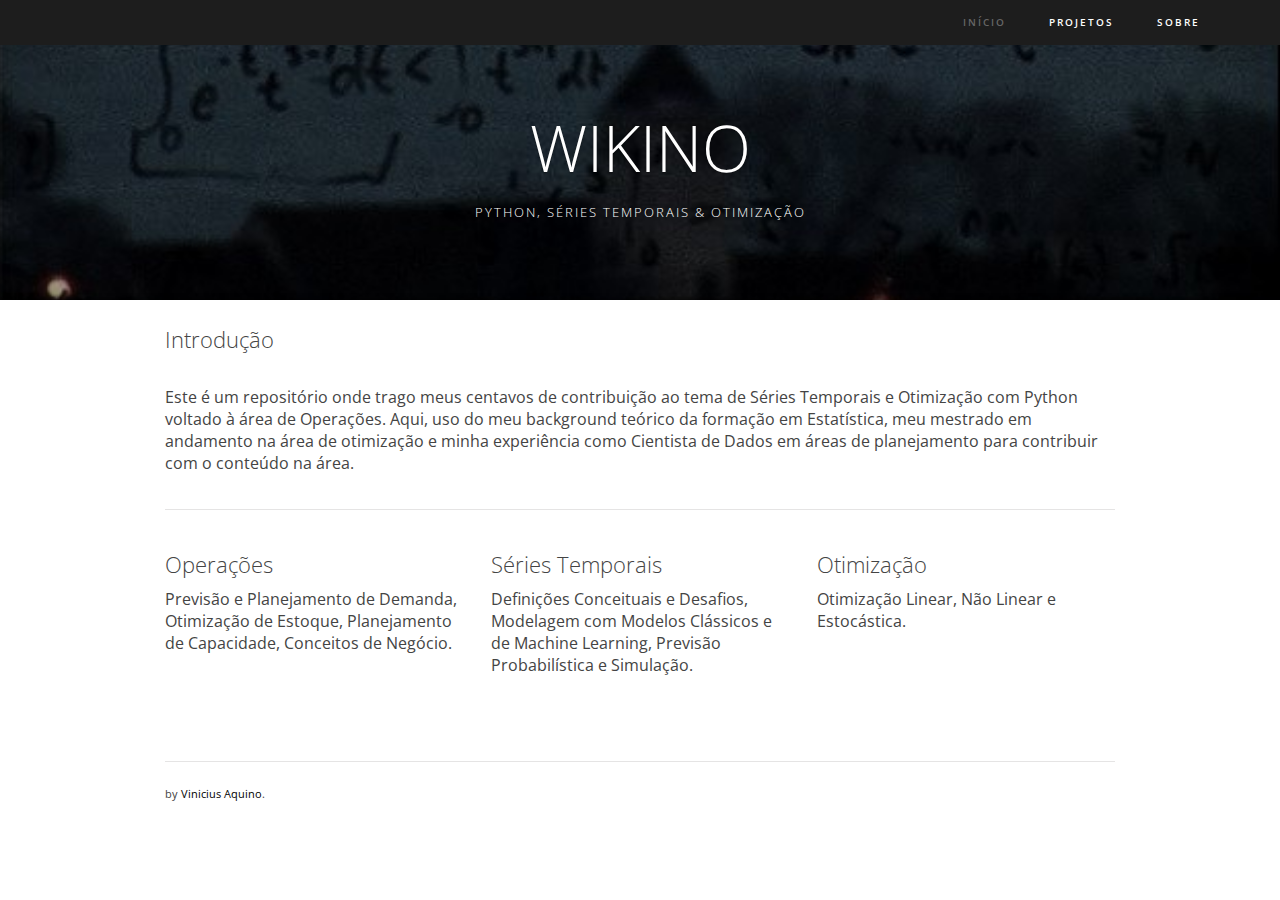
<file: index.html>
<!DOCTYPE HTML>

<html>
<!-- TITLE SECTION !-->
<head>
<title>Wikino | Início</title>
<meta charset="utf-8">
<meta property="og:image" content="images/cover.jpg" />
<link rel="icon" type="image/x-icon" href="images/favicon.ico">
<link rel="stylesheet" type="text/css" href="css/style.css">
</head>

<body>
<!-- HEADER SECTION !-->
<header>
  <nav class="main-nav">
    <ul>
      <li>
        <ul>
          <li><a href="index.html" class="active">Início</a></li>
          <li><a href="projects.html">Projetos</a></li>
          <li><a href="contact.html">Sobre</a></li>
        </ul>
      </li>
    </ul>
  </nav>
</header>

<!-- COVER SECTION !-->
<section id="video" class="cover">
  <h1>Wikino</h1>
  <h2>Python, Séries Temporais & Otimização</h2>
</section>

<!-- INTRODUCTION SECTION !-->
<section id="main-content">
  <div class="text-intro">
    <h3>Introdução</h3>
    <br>
    <p>Este é um repositório onde trago meus centavos de contribuição ao tema de Séries Temporais e Otimização com Python voltado à área de Operações. Aqui, uso do meu background teórico da formação em Estatística, meu mestrado em andamento na área de otimização e minha experiência como Cientista de Dados em áreas de planejamento para contribuir com o conteúdo na área.</p>
  </div>

<!-- CONTENTS SECTION !-->
  <div class="columns features">
    
    <div class="one-third first">
      <h3>Operações</h3>
      <p>Previsão e Planejamento de Demanda, Otimização de Estoque, Planejamento de Capacidade, Conceitos de Negócio. </p>

    </div>

    <div class="one-third">
      <h3>Séries Temporais</h3>
      <p>Definições Conceituais e Desafios, Modelagem com Modelos Clássicos e de Machine Learning, Previsão Probabilística e Simulação.</p>
    </div>

    <div class="one-third">
      <h3>Otimização</h3>
      <p>Otimização Linear, Não Linear e Estocástica.</p>

    </div>

    
    </div>
  </div>

</section>

<!-- FOOTER SECTION !-->
<footer>
  <div ><small>by <a target="_blank" rel="nofollow" href="https://www.linkedin.com/in/vinicius-aquino-in/">Vinicius Aquino</a>.</small></div>
</footer>

</body>
</html>
</file>
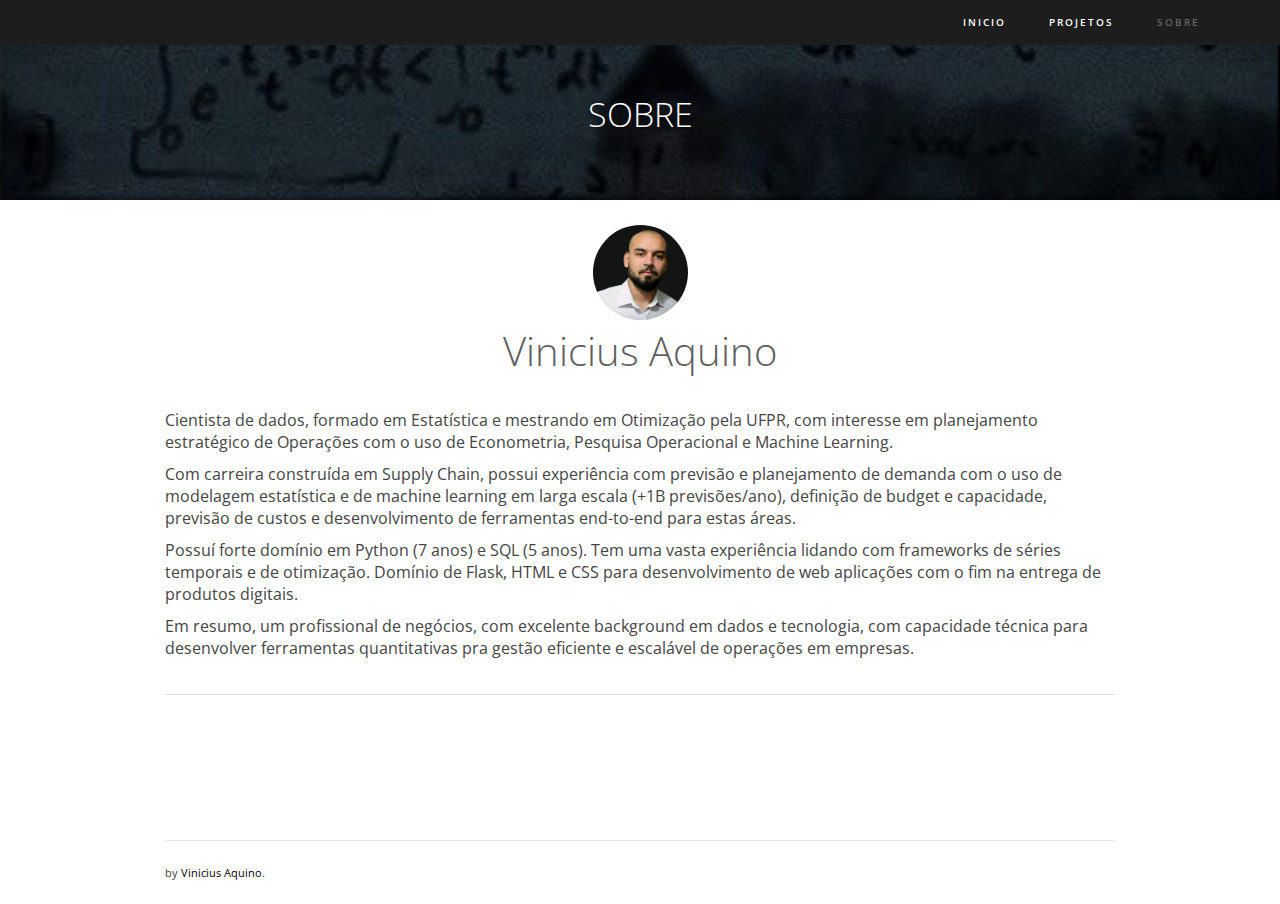
<file: contact.html>
<!DOCTYPE HTML>
<html>

<!-- TITLE SECTION !-->
<head>
<title>Wikino | Sobre</title>
<meta charset="utf-8">
<meta property="og:image" content="images/cover.jpg" />

<link rel="icon" type="image/x-icon" href="images/favicon.ico">
<link rel="stylesheet" type="text/css" href="css/style.css">
</head>

<body>
<!-- HEADER SECTION !-->
<header>
  <nav class="main-nav">
    <ul>
      <li>
        <ul>
          <li><a href="index.html">Inicio</a></li>
          <li><a href="projects.html">Projetos</a></li>
          <li><a href="contact.html" class="active">Sobre</a></li>
        </ul>
      </li>
    </ul>
  </nav>
</header>

<!-- COVER SECTION !-->
<section id="home-head" class="cover">
  <h1>Sobre</h1>
</section>

<!-- CONTENT SECTION !-->
<section id="main-content">
  <div class="text-intro">

    <div class="presentation">
      <img class="profile-image" src="images/profile.jpg">
      <h2>Vinicius Aquino</h2>
    </div>  
    <br>
    
    <p>Cientista de dados, formado em Estatística e mestrando em Otimização pela UFPR, com interesse em planejamento estratégico de Operações com o uso de Econometria, Pesquisa Operacional e Machine Learning.</p>

    <p>Com carreira construída em Supply Chain, possui experiência com previsão e planejamento de demanda com o uso de modelagem estatística e de machine learning em larga escala (+1B previsões/ano), definição de budget e capacidade, previsão de custos e desenvolvimento de ferramentas end-to-end para estas áreas.</p> 

    <p>Possuí forte domínio em Python (7 anos) e SQL (5 anos). Tem uma vasta experiência lidando com frameworks de séries temporais e de otimização. Domínio de Flask, HTML e CSS para desenvolvimento de web aplicações com o fim na entrega de produtos digitais.</p> 

    <p>Em resumo, um profissional de negócios, com excelente background em dados e tecnologia, com capacidade técnica para desenvolver ferramentas quantitativas pra gestão eficiente e escalável de operações em empresas.</p>


    </div>

    <iframe style="border-radius:12px" src="https://open.spotify.com/embed/track/5elz7Ovan3KbnsP7lEtoXe?utm_source=generator" width="25%" height="100" frameBorder="0" allowfullscreen="" allow="autoplay; clipboard-write; encrypted-media; fullscreen; picture-in-picture" loading="lazy"></iframe>

</section>

<!-- FOOTER SECTION !-->
<footer>
  <div ><small>by <a target="_blank" rel="nofollow" href="https://www.linkedin.com/in/vinicius-aquino-in/">Vinicius Aquino</a>.</small></div>
</footer>


</body>
</html>
</file>
<file: css/style.css>
@import url(http://fonts.googleapis.com/css?family=Open+Sans:300,400,600,700);

div.book-project{
	width: 70%;
	display: block;
	margin-left: auto;
	margin-right: auto;
}
	
img.profile-image{
	margin-left: 45%;
	width: 10%;
	border-radius: 50%;
}

#title-block-header{
	height: auto !important;
	background-color: #ffffff00;
	position:relative !important;
	z-index: 0;
}

html, body, div, span, applet, object, iframe, h1, h2, h3, h4, h5, h6, p, blockquote, pre, a, abbr, acronym, address, big, cite, code, del, dfn, em, img, ins, kbd, q, s, samp, small, strike, strong, sub, sup, tt, var, b, u, i, center, dl, dt, dd, ol, ul, li, fieldset, form, label, legend, table, caption, tbody, tfoot, thead, tr, th, td, article, aside, canvas, details, figcaption, figure, footer, header, hgroup, menu, nav, section, summary, time, mark, audio, video {
	margin:0;
	padding:0
}
article, aside, details, figcaption, figure, footer, header, hgroup, menu, nav, section {
	display:block
}
table {
	border-collapse:collapse;
	border-spacing:0
}
fieldset, img {
	border:0
}
address, caption, cite, dfn, th, var {
	font-style:normal;
	font-weight:normal
}
caption, th {
	text-align:left
}
h1, h2, h3, h4, h5, h6 {
	font-size:100%;
	font-weight:normal
}
q:before, q:after {
	content:""
}
abbr, acronym {
	border:0
}
::selection {
	color:#e00966;
}
::-moz-selection {
color:#e00966;
}
body {
	font-family:"Open Sans", sans-serif;
	font-size:13px;
	line-height:22px;
	color:#444444;
	padding:0;
	width: 100%;
	margin: 0;

}
a, a:link {
	color:#000;
	text-decoration:none;
}
a:hover {
	color:#e00966;
}
h1, h2, h3, h4, h5, h6, p {
	margin-bottom:10px;
}
h1, h2, h3, h4, h5, h6 {
	font-weight:300;
}
h1 {
	font-size:30px;
	line-height:1.7em;
}
h2 {
	line-height:1.3em;
}
h3 {
	font-size:22px;
	line-height:1.3em;
}

img {
	max-width:100%;
}

.more {
	background:url("../images/arrow.gif") no-repeat right 50%;
	padding-right:20px;
}
#main-content, footer {
	margin:0 auto;
	max-width:950px;
}

header{
	margin-top:0;
	top:0;
	width:100%;
	height:45px;
	margin-bottom:40px;
	background:#1D1D1D;
	position:fixed;
	z-index: 999;

}
header .main-nav {
	margin-top:10px;
	float:right;
}
header .main-nav li {
	display:inline-block;
	margin-right:40px;
	list-style:none;
}
header .main-nav li a {
	color:#FFF;
	font-size:10px;
	text-transform:uppercase;
	font-weight:600;
	letter-spacing:2px;
}
header .main-nav li a:hover, header .main-nav li a.active {
	color:#666;
}
#main-content .text-intro {
	border-bottom:1px solid #e5e4e4;
	float:left;
	width:100%;
	padding:25px 0;
	margin-bottom:40px;
}
#main-content .text-intro h2 {
	font-size:40px;
	color:#606060;
	text-align:center;
}
div.columns {
	height:1%;
}
div.one-half {
	width:48.5%;
}
div.one-third {
	width:31.3%;
}
div.two-third {
	width:65.64%;
}
div.one-fourth {
	width:22.7%;
}
div.three-fourth {
	width:74.23%;
}
div.one-half, div.one-third, div.two-third, div.three-fourth, div.one-fourth {
	position:relative;
	margin-left:3%;
	float:left;
	margin-bottom:1.55em;
}
div.one-half:first-child, div.one-third:first-child, div.two-third:first-child, div.three-fourth:first-child, div.one-fourth:first-child, .first {
	margin-left:0 !important;
	clear:left;
}
div.img-first {
	float:left;
	opacity:0.7;
}
div.img-second {
	float:right;
	opacity:0.7;
}
div.img-first, div.img-second {
	transition:all 1s ease-in-out;
	padding-bottom:30px;
}
div.img-first:hover, div.img-second:hover {
	opacity:1;
}
#main-content .features, #main-content .portfolio {
	clear:both;
	float:left;
	margin-bottom:50px;
	/* padding-left: 10%;
    padding-right: 10%; */
}
footer {
	clear:both;
	border-top:1px solid #e5e4e4;
	padding:20px 0;
}
footer .copyright {
	float:left;
	margin-bottom:30px;
}
footer .copyright a {
	color:#444444;
	font-weight:bold;
}
footer .copyright a:hover {
	color:#e00966;
}
#home-head {
	content:"";
	display:block;
	min-height:200px;
	width:100%;
	text-align:center;
	box-shadow:inset 0 -1px 5px rgba(0,0,0,0.6);
}
#home-head h1 {
	font-size:34px;
	color:#fff;
	line-height:0.879em;
	text-shadow:0 1px 2px rgba(0,0,0,0.4);
	text-transform:uppercase;
	padding-top:100px;
}
#home-head h1 span {
	color:#fff;
	display:block;
}
#video {
	content:"";
	display:block;
	min-height:300px;
	width:100%;
	text-align:center;
	box-shadow:inset 0 -1px 5px rgba(0,0,0,0.6);
}
#video h1 {
	font-size:64px;
	color:#fff;
	line-height:0.879em;
	text-shadow:0 1px 2px rgba(0,0,0,0.4);
	text-transform:uppercase;
	padding-bottom:20px;
	padding-top:120px;
}
#video h2 {
	font-size:13px;
	color:#FFF;
	line-height:1em;
	letter-spacing:2px;
	text-transform:uppercase;
}

.cover {
	background:url("../images/cover.jpg");
	background-size:cover;
}

#main-content  {
	width: 80%;
	font-size: 1rem;
}


#quarto-document-content
{	
	overflow-x: hidden;
	width: 100%;
	padding-left: 0;
	padding-right: 0;
	margin-left: 0;
	margin-right: 0;
}


  


@media (max-width:480px){
	@import url(http://fonts.googleapis.com/css?family=Open+Sans:300,400,600,700);

	mjx-container{
	overflow-x: auto;
	overflow-y: hidden;

	}
	div.book-project{
		width: 70%;
		display: block;
		margin-left: auto;
		margin-right: auto;
	}
		
	img.profile-image{
		margin-left: 45%;
		width: 10%;
		border-radius: 50%;
	}
	
	#title-block-header{
		height: auto !important;
		background-color: #ffffff00;
		position:relative !important;
		z-index: 0;
	}
	
	html, body, div, span, applet, object, iframe, h1, h2, h3, h4, h5, h6, p, blockquote, pre, a, abbr, acronym, address, big, cite, code, del, dfn, em, img, ins, kbd, q, s, samp, small, strike, strong, sub, sup, tt, var, b, u, i, center, dl, dt, dd, ol, ul, li, fieldset, form, label, legend, table, caption, tbody, tfoot, thead, tr, th, td, article, aside, canvas, details, figcaption, figure, footer, header, hgroup, menu, nav, section, summary, time, mark, audio, video {
		margin:0;
		padding:0
	}
	article, aside, details, figcaption, figure, footer, header, hgroup, menu, nav, section {
		display:block
	}
	table {
		border-collapse:collapse;
		border-spacing:0
	}
	fieldset, img {
		border:0
	}
	address, caption, cite, dfn, th, var {
		font-style:normal;
		font-weight:normal
	}
	caption, th {
		text-align:left
	}
	h1, h2, h3, h4, h5, h6 {
		font-size:100%;
		font-weight:normal
	}
	q:before, q:after {
		content:""
	}
	abbr, acronym {
		border:0
	}
	::selection {
		color:#e00966;
	}
	::-moz-selection {
	color:#e00966;
	}
	body {
		font-family:"Open Sans", sans-serif;
		font-size:13px;
		line-height:22px;
		color:#444444;
		padding:0;
		width: 100%;
		margin: 0;
	
	}
	a, a:link {
		color:#000;
		text-decoration:none;
	}
	a:hover {
		color:#e00966;
	}
	h1, h2, h3, h4, h5, h6, p {
		margin-bottom:10px;
	}
	h1, h2, h3, h4, h5, h6 {
		font-weight:300;
	}
	h1 {
		font-size:30px;
		line-height:1.7em;
	}
	h2 {
		line-height:1.3em;
	}
	h3 {
		font-size:22px;
		line-height:1.3em;
	}
	
	img {
		max-width:100%;
	}
	
	.more {
		background:url("../images/arrow.gif") no-repeat right 50%;
		padding-right:20px;
	}
	#main-content, footer {
		margin:0 auto;
		max-width:950px;
	}
	
	header{
		margin-top:0;
		top:0;
		width:100%;
		height:45px;
		margin-bottom:40px;
		background:#1D1D1D;
		position:fixed;
		z-index: 999;
	
	}
	header .main-nav {
		margin-top:10px;
		float:right;
	}
	header .main-nav li {
		display:inline-block;
		margin-right:40px;
		list-style:none;
	}
	header .main-nav li a {
		color:#FFF;
		font-size:10px;
		text-transform:uppercase;
		font-weight:600;
		letter-spacing:2px;
	}
	header .main-nav li a:hover, header .main-nav li a.active {
		color:#666;
	}
	#main-content .text-intro {
		border-bottom:1px solid #e5e4e4;
		float:left;
		width:100%;
		padding:25px 0;
		margin-bottom:40px;
	}
	#main-content .text-intro h2 {
		font-size:40px;
		color:#606060;
		text-align:center;
	}
	div.columns {
		height:1%;
		color: #e00966;
	}
	div.one-third {
		width:100%;
		color: #e00966 !important;
	}

	/* div.one-half, div.one-third, div.two-third, div.three-fourth, div.one-fourth {
		position:relative;
		margin-left:3%;
		float:left;
		margin-bottom:1.55em;
	}
	div.one-half:first-child, div.one-third:first-child, div.two-third:first-child, div.three-fourth:first-child, div.one-fourth:first-child, .first {
		margin-left:0 !important;
		clear:left;
	} */
	div.img-first {
		float:left;
		opacity:0.7;
	}
	div.img-second {
		float:right;
		opacity:0.7;
	}
	div.img-first, div.img-second {
		transition:all 1s ease-in-out;
		padding-bottom:30px;
	}
	div.img-first:hover, div.img-second:hover {
		opacity:1;
	}
	#main-content .features, #main-content .portfolio {
		clear:both;
		float:left;
		margin-bottom:50px;
		/* padding-left: 10%;
		padding-right: 10%; */
	}

	#topicos-repo{
		color: red;
	}

	footer {
		clear:both;
		border-top:1px solid #e5e4e4;
		padding:20px 0;
	}
	footer .copyright {
		float:left;
		margin-bottom:30px;
	}
	footer .copyright a {
		color:#444444;
		font-weight:bold;
	}
	footer .copyright a:hover {
		color:#e00966;
	}
	#home-head {
		content:"";
		display:block;
		min-height:200px;
		width:100%;
		text-align:center;
		box-shadow:inset 0 -1px 5px rgba(0,0,0,0.6);
	}
	#home-head h1 {
		font-size:34px;
		color:#fff;
		line-height:0.879em;
		text-shadow:0 1px 2px rgba(0,0,0,0.4);
		text-transform:uppercase;
		padding-top:100px;
	}
	#home-head h1 span {
		color:#fff;
		display:block;
	}
	#video {
		content:"";
		display:block;
		min-height:300px;
		width:100%;
		text-align:center;
		box-shadow:inset 0 -1px 5px rgba(0,0,0,0.6);
	}
	#video h1 {
		font-size:64px;
		color:#fff;
		line-height:0.879em;
		text-shadow:0 1px 2px rgba(0,0,0,0.4);
		text-transform:uppercase;
		padding-bottom:20px;
		padding-top:120px;
	}
	#video h2 {
		font-size:13px;
		color:#FFF;
		line-height:1em;
		letter-spacing:2px;
		text-transform:uppercase;
	}
	
	.cover {
		background:url("../images/cover.jpg");
		background-size:cover;
	}
	
	#main-content  {
		width: 80%;
		font-size: .5rem;
	}
	
	
	#quarto-document-content
	{	
		overflow-x: hidden;
		width: 100%;
		padding-left: 0;
		padding-right: 0;
		margin-left: 0;
		margin-right: 0;
	}
	
	
	  
}
</file>
